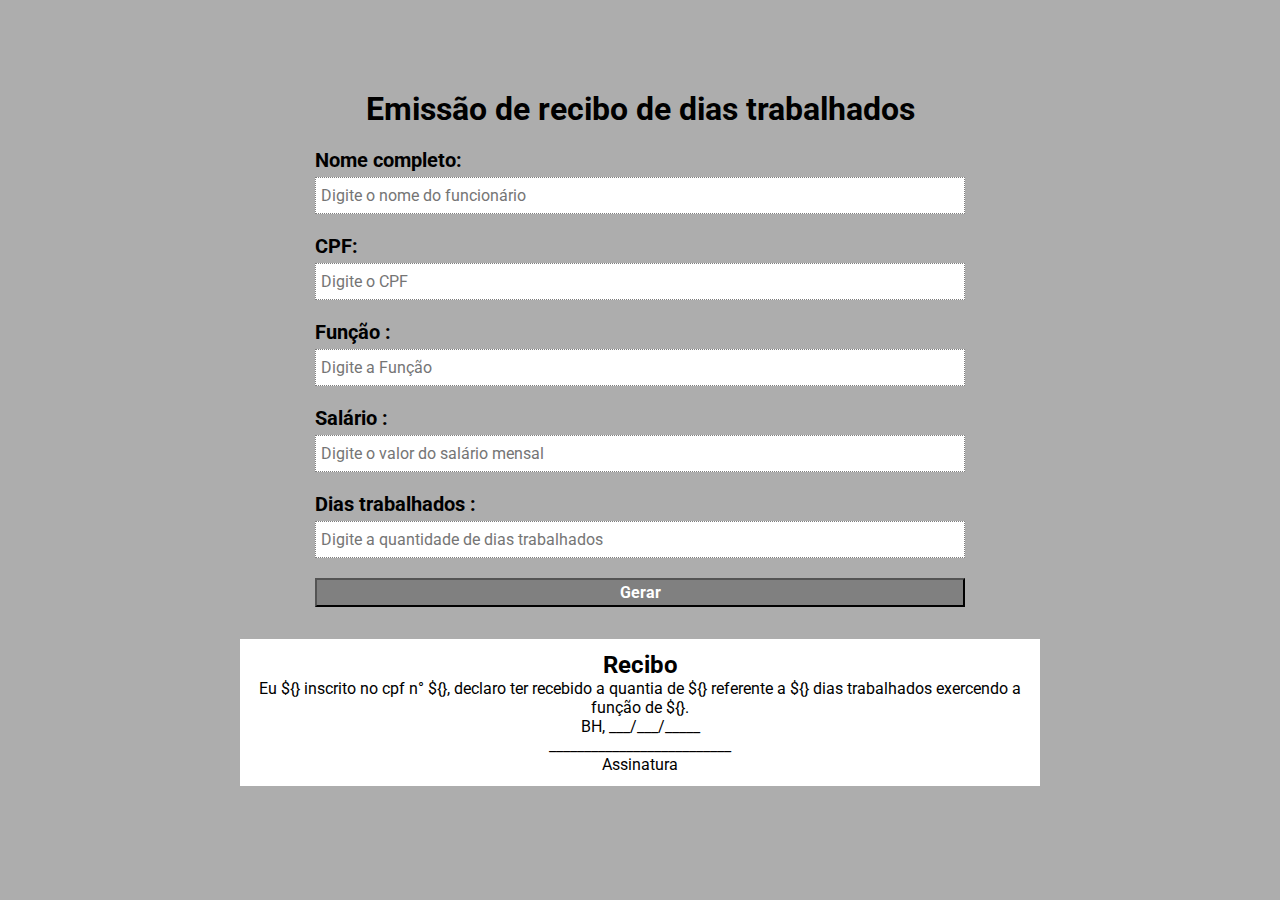
<file: folha-pagamento.html>
<!DOCTYPE html>
<html lang="pt-br">
<head>
    <meta charset="UTF-8">
    <meta http-equiv="X-UA-Compatible" content="IE=edge">
    <meta name="viewport" content="width=device-width, initial-scale=1.0">
    <title>Folha de pagamento</title>
    <link rel="stylesheet" href="./assets/css/import.css">
    <link rel="stylesheet" href="./assets/css/folha-pagamento.css">
</head>
<body>
    <div class="container">
        <header>
            <h1>Emissão de recibo de dias trabalhados</h1>
        </header>
        <section id="formulário">
            <form id="calculo">
                <label for="">Nome completo:</label>
                <input type="text" id="nome" placeholder="Digite o nome do funcionário" required>
                <label for="">CPF:</label>
                <input type="number" id="cpf" placeholder="Digite o CPF" required>
                <label for="">Função :</label>
                <input type="text" id="funcao" placeholder="Digite a Função" required>
                <label for="">Salário :</label>
                <input type="number" id="salario" placeholder="Digite o valor do salário mensal" required min="0">
                <label for="">Dias trabalhados :</label>
                <input type="number" id="diasTrabalhados"placeholder="Digite a quantidade de dias trabalhados" required min="0">
                <button type="submit">Gerar</button>
            </form>
        </section>
        <section id="folha"> <!--Adicionado esses valores para fins de edição, texto será incorporado atraves de JavaScript-->
            <div class="folhaImprimir" id="recibo">
                <h2>Recibo</h2>
                <p>Eu ${} inscrito no cpf n° ${}, declaro ter recebido a quantia de ${} referente a ${} dias trabalhados exercendo a função de ${}.</p>
                <p>BH, ___/___/_____<br>
                __________________________<br>
                Assinatura</p>
            </div>
        </section>
        <script src="./assets/js/folha-pagamento.js"></script>
    </div>
</body>
</html>
</file>
<file: assets/css/import.css>
@import url('https://fonts.googleapis.com/css2?family=Roboto:wght@100;400;500;700&display=swap');

* {
    margin: 0;
    padding: 0;
    box-sizing: border-box;
    font-family: 'Roboto', sans-serif;
}
</file>
<file: assets/css/folha-pagamento.css>
body {
    background-color: #adadad;
}
.container{
    max-width: 800px;
    width: 100%;
    margin: auto;
    text-align: center;
    margin-top: 10vh;
}

form {
    display: flex;
    flex-direction: column;
    max-width: 650px;
    width: 100%;
    margin: auto;
}

form label {
    font-size: 20px;
    font-weight: bold;
    text-align: start;
    margin-top: 20px;
    padding-bottom: 5px;
}

form input {
    font-size: 16px;
    padding: 8px 5px;
    border: 1px dotted rgba(0, 0, 0, 0.5);
}

button {
    margin: 20px 0px;
    font-size: 16px;
    font-weight: bold;
    color: #fff;
    background-color: gray;
    margin: 2px solid black;
    padding: 3px 0;
    
}

#folha{
    background-color: #fff;
}
.folhaImprimir{
    text-align: center;
    margin-top: 12px;
    justify-content: space-between;
    padding: 12px;
}
</file>
